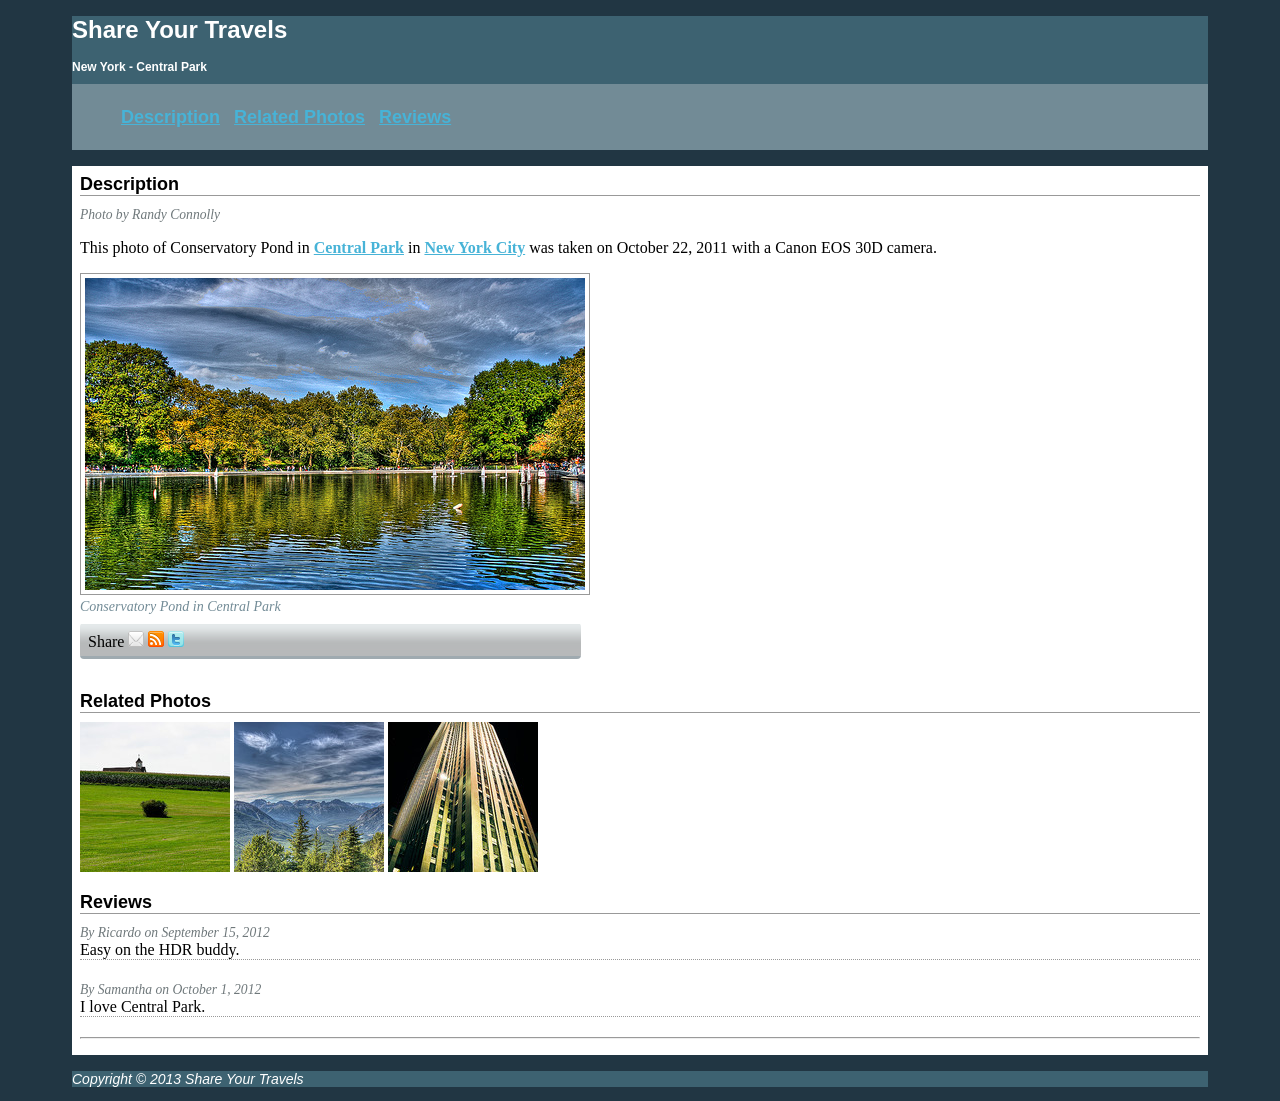
<file: T2/week2/week2.html>
<!DOCTYPE html>
<html>
<head lang="en">
   <meta charset="utf-8">
   <title>Share Your Travels -- New York - Central Park</title>
   <link rel="stylesheet" href="week2.css" />

</head>
<body>
<header>
  <h1>Share Your Travels</h1>
  <h2>New York - Central Park</h2>
  <nav>
    <ul>
	  <li><a href="#description">Description</a></li>
	  <li><a href="#related_photos">Related Photos</a></li>
	  <li><a href="#reviews">Reviews</a></li>
    </ul> 
  </nav>
</header>
<article>
   <section id="description">
	   <h3 >Description</h3>
	   <p1>Photo by Randy Connolly</p1>
	   <p>This photo of Conservatory Pond in 
	   <a href="http://www.centralpark.com/">Central Park</a> in
	   <a href="newyork.html">New York City</a> was 
	   taken on October 22, 2011 with a Canon EOS 30D camera. 
	   </p>
		<figure>
		 <a href="images/large-central-park.jpg"><img src="images/central-park.jpg" alt="Central Park" title="Central Park"/></a>
		 <figcaption>Conservatory Pond in Central Park</figcaption>
		</figure>
		
	  <p id="share">Share
	   <img src="images/social/email_16.png" alt="Email this to someone" />
	   <img src="images/social/rss_16.png" alt="Syndicated content" />
	   <img src="images/social/twitter_16.png" alt="Share this on Twitter" />
	   </p>   
   </section>
   <section id="related_photos">
	   <h3>Related Photos</h3>
	   <div class="related-photos">
	    <a href="images/related-large1.jpg"><img src="images/related-square1.jpg" alt="Location 1" title="Loc 1" /></a>
	    <a href="images/related-large2.jpg"><img src="images/related-square2.jpg" alt="Location 2" title="Loc 2" /></a>
	    <a href="images/related-large3.jpg"><img src="images/related-square3.jpg" alt="Location 3" title="Loc 3" /></a>
	   </div>
   </section>
   <section id="reviews">
	   <h3>Reviews</h3>
	   <div>
		  <p1>By Ricardo on <time>September 15, 2012</time></p1>
		  <p>Easy on the HDR buddy.</p>
	   </div>
	   <div>
		  <p1>By Samantha on <time>October 1, 2012</time></p1>
		  <p>I love Central Park.</p>
	   </div>
	   <hr/>
   </section>
</article>
<footer>
  <p><em>Copyright &copy; 2013 Share Your Travels</em></p>
</footer>
</body>
</html>
</file>
<file: T2/week2/week2.css>
﻿/* general text formatting */

h1, h2, h3, nav, footer {
 font-family: "Trebuchet MS", "Lucida Grande", Tahoma, sans-serif;
}

body {
 font-family: Georgia, Cambria, "Times New Roman", serif;
 font-size: 100%;
 background-color: #213643;
}
h1 { 
  font-size: 24px; /* older browsers */
  font-size: 1.5rem;
}
h2 { 
  font-size: 14px; 
  font-size: 0.75rem;
}
h3 { 
  font-size: 18px; 
  font-size: 1.125rem;
  border-bottom: solid 1pt #999999;
  margin: 0 0 0.5em 0;
}
p {
  font-size: 16px; 
  font-size: 1rem;
}
p1{
   font-size: 14px;
   font-size: 0.85rem;
   color: #6f787b;
   font-style: italic;
}
nav { 
  font-size: 18px; 
  font-size: 1.125rem;
}

/* link styling */

a:link {
   font-weight: bold;
   color: #47B3D7;
}
a:visited {
   color: #BB78FF;
}
a:hover {
   background-color: #FFFFCC;
}


/* header and navigation */

header, footer {
  color: white;
  background-color: #3D6271;
  margin: 0em 4em 0.5em 4em;
}
hgroup {
  padding: 0.5em;
}
nav {
  background-color: #728B96;
}
nav ul li {
   list-style: none;
   display: inline;
}
nav {
   padding: 0.25em;
}
nav a {
   padding: 0.25em;
}

/* article styling */
article {
   background-color: white;
   margin: 1em 4em 1em 4em;
   padding: 0.5em;
}
.byline, figcaption {
   color: #728B96;
   font-style: italic;
  font-size: 14px; 
  font-size: .875rem;
}
/* figure styling */

figure {
   margin: 0.5em 0 0.5em 0;
}
figure img {
   padding: 0.25em;
   border: solid 1px #999999;
}

/* share styling */
p#share {
   margin: 0.25em 0 2em 0;
   padding: 0.5em;
   width: 485px;
   background-color: #9FAAB0;
   border-radius: 4px;
   background-image: url(images/gray-gradient.gif);
   background-repeat: repeat-x;
}

/* review styling */

#reviews {
   margin-top: 1em;
}
#reviews div {
   border-bottom: dotted 1pt #999999;
   margin-bottom: 1.25em;
}
#reviews p {
   margin: 0;
}


/* footer styling */
footer p {
  font-size: 14px; 
  font-size: .875rem;
}
</file>
